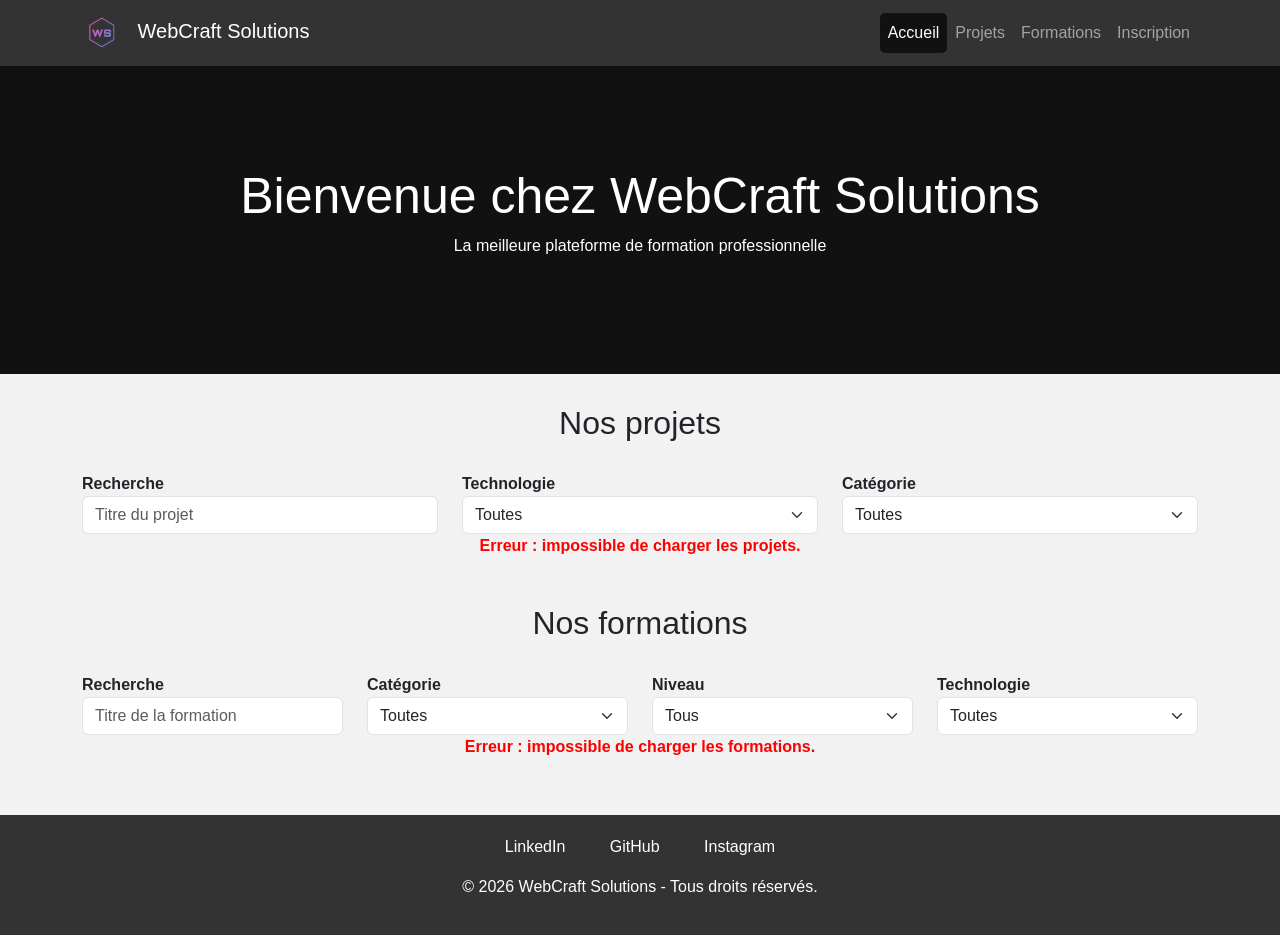
<file: index.html>
<!DOCTYPE html>
<html lang="en">
<head>
    <meta charset="UTF-8">
    <meta name="viewport" content="width=device-width, initial-scale=1.0">
    <title>WebCraft Solutions</title>
    <link rel="icon" type="image/png" href="images/favicon.png">
    <link rel="stylesheet" href="https://cdn.jsdelivr.net/npm/bootstrap@5.3.3/dist/css/bootstrap.min.css">
    <link rel="stylesheet" href="css/style.css">
</head>

<body>

<header>
    <nav class="navbar navbar-expand-md navbar-dark" aria-label="Menu principal">
        <div class="container">
            <a class="navbar-brand" href="index.html">
                <img src="images/logo.png" alt="Logo WebCraft Solutions" class="logo">
                WebCraft Solutions
            </a>

            <button
                class="navbar-toggler"
                type="button"
                data-bs-toggle="collapse"
                data-bs-target="#menu"
                aria-label="Ouvrir le menu"
            >
                <span class="navbar-toggler-icon"></span>
            </button>

            <div class="collapse navbar-collapse" id="menu">
                <ul class="navbar-nav ms-auto">
                    <li class="nav-item"><a class="nav-link active" href="index.html">Accueil</a></li>
                    <li class="nav-item"><a class="nav-link" href="#projets">Projets</a></li>
                    <li class="nav-item"><a class="nav-link" href="#formations">Formations</a></li>
                    <li class="nav-item"><a class="nav-link" href="inscription.html">Inscription</a></li>
                </ul>
            </div>
        </div>
    </nav>
</header>

<main>


    <section class="hero">
        <h1>Bienvenue chez WebCraft Solutions</h1>
        <p>La meilleure plateforme de formation professionnelle</p>

    </section>


    <section id="projets" class="container">

        <h2>Nos projets</h2>

        <div class="row">
            <div class="col-md-4">
                <label for="recherche-projet">Recherche</label>
                <input
                    type="text"
                    id="recherche-projet"
                    class="form-control"
                    placeholder="Titre du projet"
                >
            </div>


            <div class="col-md-4">
                <label for="techno-projet">Technologie</label>
                <select id="techno-projet" class="form-select">
                    <option value="">Toutes</option>
                </select>
            </div>

            <div class="col-md-4">

                <label for="categorie-projet">Catégorie</label>
                <select id="categorie-projet" class="form-select">
                    <option value="">Toutes</option>
                </select>
            </div>
        </div>

        <div class="loader" id="loader-projets"></div>
        <p class="erreur-api" id="erreur-projets"></p>

        <div class="row" id="liste-projets"></div>

    </section>




    <section id="formations" class="container">

        <h2>Nos formations</h2>

        <div class="row">

            <div class="col-md-3">

                <label for="recherche-formation">Recherche</label>
                <input
                    type="text"
                    id="recherche-formation"
                    class="form-control"
                    placeholder="Titre de la formation"
                >
            </div>

            <div  class="col-md-3">
                <label for="categorie-formation">Catégorie</label>
                <select id="categorie-formation" class="form-select">
                    <option value="">Toutes</option>
                </select>
            </div >

            <div class ="col-md-3">
                <label for="niveau-formation">Niveau</label>
                <select id="niveau-formation" class="form-select">
                    <option value="">Tous</option>
                </select>
            </div>


            <div class="col-md-3">
                <label for="techno-formation">Technologie</label>
                <select id="techno-formation" class="form-select">
                    <option value="">Toutes</option>
                </select>
            </div>
        </div>

        <div class="loader" id="loader-formations"></div>
        <p class="erreur-api" id="erreur-formations"></p>

        <div class="row" id="liste-formations"></div>
    </section>

</main>



<div class="modal fade" id="modal" tabindex="-1" role="dialog" aria-labelledby="modal-titre">
    <div class="modal-dialog modal-lg">

        <div class="modal-content">
            <div class="modal-header">
                <h2 class="modal-title" id="modal-titre">Détails</h2>
                <button type="button" class="btn-close" data-bs-dismiss="modal" aria-label="Fermer"></button>
            </div>

            <div class="modal-body" id="modal-contenu"></div>
        </div>
    </div>

</div>



<footer>



    <ul>
        <li><a href="https://www.linkedin.com">LinkedIn</a></li>
        <li><a href="https://github.com">GitHub</a></li>
        <li><a href="https://www.instagram.com">Instagram</a></li>
    </ul>

    <p>&copy; 2026 WebCraft Solutions - Tous droits réservés.</p>

</footer>


<script src="https://cdn.jsdelivr.net/npm/bootstrap@5.3.3/dist/js/bootstrap.bundle.min.js"></script>
<script src="js/main.js"></script>

</body>
</html>
</file>
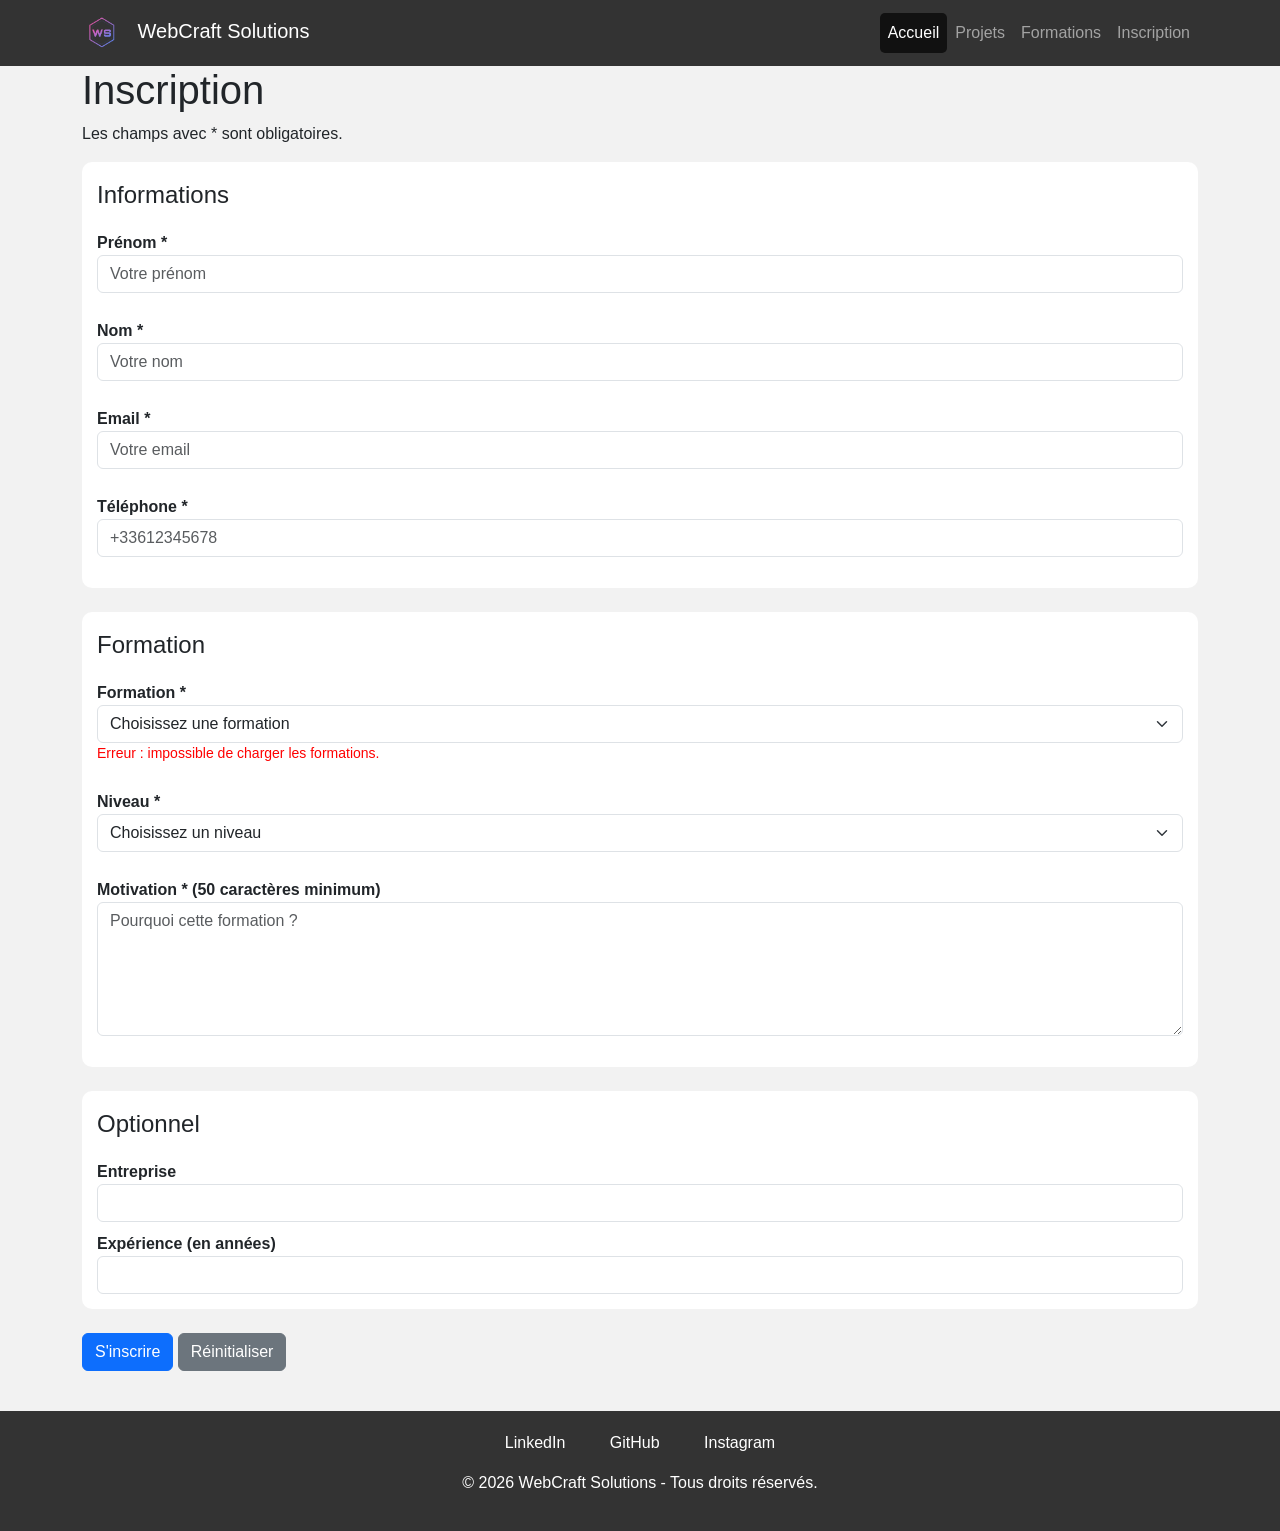
<file: inscription.html>
<!DOCTYPE html>
<html lang="en">
<head>
    <meta charset="UTF-8">
    <meta name="viewport" content="width=device-width, initial-scale=1.0">
    <title>Inscription - WebCraft Solutions</title>
    <link rel="icon" type="image/png" href="images/favicon.png">
    <link rel="stylesheet" href="https://cdn.jsdelivr.net/npm/bootstrap@5.3.3/dist/css/bootstrap.min.css">
    <link rel="stylesheet" href="css/style.css">
</head>



<body>


<header>
    <nav class="navbar navbar-expand-md navbar-dark" aria-label="Menu principal">
        <div class="container">
            <a class="navbar-brand" href="index.html">
                <img src="images/logo.png" alt="Logo WebCraft Solutions" class="logo">
                WebCraft Solutions
            </a>

            <button
                class="navbar-toggler"
                type="button"
                data-bs-toggle="collapse"
                data-bs-target="#menu"
                aria-label="Ouvrir le menu"
            >
                <span class="navbar-toggler-icon"></span>
            </button>

            <div class="collapse navbar-collapse" id="menu">
                <ul class="navbar-nav ms-auto">
                    <li class="nav-item"><a class="nav-link active" href="index.html">Accueil</a></li>
                    <li class="nav-item"><a class="nav-link" href="#projets">Projets</a></li>
                    <li class="nav-item"><a class="nav-link" href="#formations">Formations</a></li>
                    <li class="nav-item"><a class="nav-link" href="inscription.html">Inscription</a></li>
                </ul>
            </div>
        </div>
    </nav>
</header>



<main class="container">

    <h1>Inscription</h1>
    <p>Les champs avec * sont obligatoires.</p>


    <form id="inscription-form" action="#" method="post" novalidate>


        <fieldset>

            <legend>Informations</legend>


            <div class="form-group">
                <label for="prenom">Prénom *</label>
                <input
                    type="text"
                    id="prenom"
                    name="prenom"
                    class="form-control"
                    placeholder="Votre prénom"
                >
                <p class="erreur" id="erreur-prenom"></p>

            </div>

            <div class="form-group">
                <label for="nom">Nom *</label>
                <input
                    type="text"
                    id="nom"
                    name="nom"
                    class="form-control"
                    placeholder="Votre nom"
                >
                <p class="erreur" id="erreur-nom"></p>

            </div>



            <div class="form-group">

                <label for="email">Email *</label>
                <input
                    type="email"
                    id="email"
                    name="email"
                    class="form-control"
                    placeholder="Votre email"
                >
                <p class="erreur" id="erreur-email"></p>
            </div>



            <div class="form-group">
                <label for="telephone">Téléphone *</label>
                <input
                    type="tel"
                    id="telephone"
                    name="telephone"
                    class="form-control"
                    placeholder="+33612345678"
                >
                <p class="erreur" id="erreur-telephone"></p>
            
            </div>
        
        </fieldset>

        <br>

        
        
        <fieldset>

            <legend>Formation</legend>

            <div class="form-group">
                <label for="formation">Formation *</label>
                <select id="formation" name="formation" class="form-select">
                    <option value="">Choisissez une formation</option>
                </select>
                <p class="erreur" id="erreur-formation"></p>
            </div>




            <div class="form-group">
                <label for="niveau">Niveau *</label>
                <select id="niveau" name="niveau" class="form-select">
                    <option value="">Choisissez un niveau</option>
                    <option value="Débutant">Débutant</option>
                    <option value="Intermédiaire">Intermédiaire</option>
                    <option value="Avancé">Avancé</option>
                </select>


                <p class="erreur" id="erreur-niveau"></p>
            </div>


            <div class="form-group">


                <label for="motivation">Motivation * (50 caractères minimum)</label>
                <textarea
                    id="motivation"
                    name="motivation"
                    class="form-control"
                    rows="5"
                    placeholder="Pourquoi cette formation ?"
                ></textarea>
                <p class="erreur" id="erreur-motivation"></p>
            </div>

        </fieldset>

        <br>





        <fieldset>
            <legend>Optionnel</legend>

            <div class="form-group">
                <label for="entreprise">Entreprise</label>
                <input
                    type="text"
                    id="entreprise"
                    name="entreprise"
                    class="form-control"
                >
            </div>


            <div class="form-group">


                <label for="experience">Expérience (en années)</label>
                <input
                    type="number"
                    id="experience"
                    name="experience"
                    class="form-control"
                    min="0"
                >
            </div>

            
        </fieldset>

        <br>

        <button type="submit" class="btn btn-primary">S'inscrire</button>
        <button type="reset" class="btn btn-secondary">Réinitialiser</button>

    </form>

</main>


<footer>



    <ul>
        <li><a href="https://www.linkedin.com">LinkedIn</a></li>
        <li><a href="https://github.com">GitHub</a></li>
        <li><a href="https://www.instagram.com">Instagram</a></li>
    </ul>

    <p>&copy; 2026 WebCraft Solutions - Tous droits réservés.</p>

</footer>


<script src="https://cdn.jsdelivr.net/npm/bootstrap@5.3.3/dist/js/bootstrap.bundle.min.js"></script>
<script src="js/main.js"></script>

</body>
</html>
</file>
<file: css/style.css>
:root {
    --noir: #111;
    --sombre: #333;
    --gris: #f2f2f2;
}

body {
    font-family: Arial, sans-serif;
    background-color: var(--gris);
}

h2 {
    text-align: center;
    margin: 30px 0 20px 0;
}

label {
    font-weight: bold;
    margin-top: 10px;
}



header {
    background-color: var(--sombre);
}

.logo {
    width: 40px;
    height: 40px;
    margin-right: 10px;
    border-radius: 5px;
}

.nav-link {
    transition: 0.3s;
}

.nav-link:hover {
    background-color: #555;
    border-radius: 5px;
}

.nav-link.active {
    background-color: var(--noir);
    border-radius: 5px;
}



.hero {
    text-align: center;
    color: white;
    background-color: var(--noir);
    padding: 50px 20px;
}

.hero h1 {
    animation: apparition 1s;
}

@keyframes apparition {
    from {
        opacity: 0;
        transform: translateY(30px);
    }

    to {
        opacity: 1;
        transform: translateY(0);
    }
}



.carte {
    background-color: white;
    border-radius: 10px;
    box-shadow: 0 4px 10px gray;

    margin-top: 20px;
    padding: 15px;

    transition: 0.3s;
}

.carte:hover {
    transform: translateY(-5px);
}

.carte img {
    width: 100%;
    height: 180px;
    object-fit: cover;
    border-radius: 5px;
}

.badge {
    background-color: var(--noir);
    margin: 2px;
}

.disponible {
    background-color: green;
}

.complet {
    background-color: red;
}



.modal-body img {
    width: 100%;
    height: 250px;
    object-fit: cover;
    border-radius: 5px;
}

.nom-photo {
    color: gray;
    font-size: 13px;
}


.loader {
    width: 50px;
    height: 50px;

    margin: 30px auto;

    border: 5px solid #ddd;
    border-top-color: var(--noir);
    border-radius: 50%;

    animation: tourner 1s linear infinite;
}

@keyframes tourner {
    to {
        transform: rotate(360deg);
    }
}

.erreur-api {
    color: red;
    text-align: center;
    font-weight: bold;
}



fieldset {
    background-color: white;
    border-radius: 10px;
    padding: 15px;
}

.erreur {
    color: red;
    font-size: 14px;
}

.champ-ok {
    border: 2px solid green;
}

.champ-erreur {
    border: 2px solid red;
}

.form-control:focus,
.form-select:focus {
    border: 2px solid var(--noir);
}



footer {
    text-align: center;
    background-color: var(--sombre);
    color: white;

    margin-top: 40px;
    padding: 20px;
}

footer ul {
    list-style: none;
    padding: 0;
}

footer li {
    display: inline;
}

footer a {
    color: white;
    text-decoration: none;
    padding: 10px 20px;
}

footer a:hover {
    text-decoration: underline;
}


@media (min-width: 768px) {

    .hero {
        padding: 100px 20px;
    }

    .hero h1 {
        font-size: 50px;
    }
}
</file>
